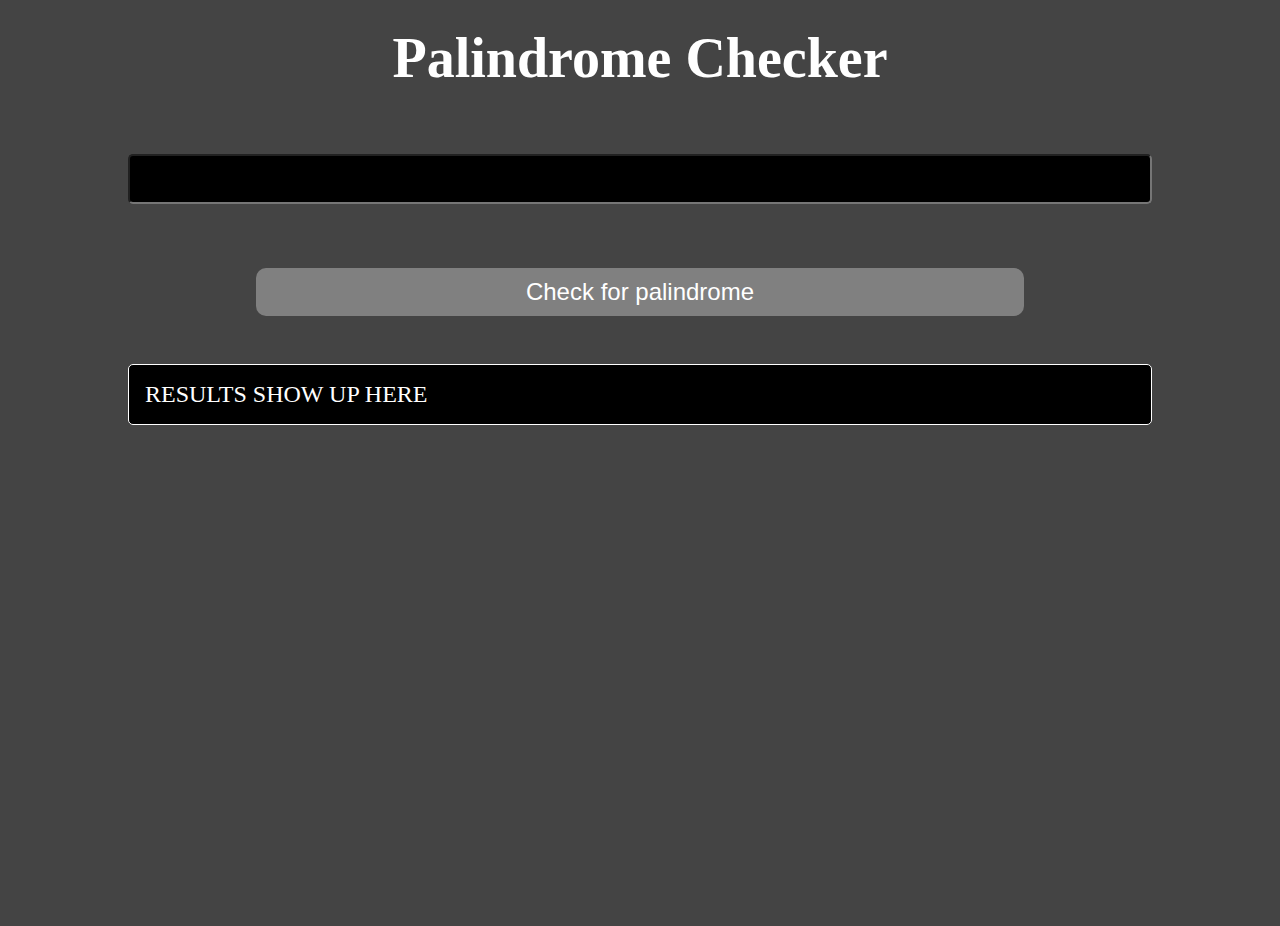
<file: index.html>
<!DOCTYPE html>
<html>
  <head>
    <title>palindrome checker</title>
    <meta charset='UTF-8'>
    <meta name='viewport' content='width=device-width, initial-scale=1.0'>
    <link rel='stylesheet' href='styles.css'>
  </head>
  <body>
    <h1>Palindrome Checker</h1>
    <input id='text-input'>
    <button id='check-btn'>Check for palindrome</button>
    <div id='result'>RESULTS SHOW UP HERE</div>

    <script src='script.js'></script>
  </body>
</html>
</file>
<file: styles.css>
* {
    box-sizing: border-box;
    padding: 0;
    margin: 0;
}

body, html {
    background-color: rgb(68, 68, 68);
    width: 100%;
    height: 100%;
}

h1 {
    font-size: 3.5rem; /* Use rem for scalable font sizes */
    width: 100%;
    color: white;
    text-align: center;
    margin-top: 2%;
}

#text-input {
    width: 80%; /* Relative width for flexibility */
    height: 50px; /* Fixed height for inputs */
    text-align: left;
    font-size: 1.5rem;
    margin: 5% auto; /* Center horizontally using margin */
    display: block; /* Ensure it's treated as a block element */
    background-color: black;
    color: white;
    border-radius: 5px;
    padding: 0.5rem;
}

#check-btn {
    width: 60%; /* Adjusted for smaller screens */
    height: auto;
    background-color: hsl(280, 0%, 50%);
    margin: 1rem auto;
    display: block; /* Center the button */
    font-size: 1.5rem;
    color: white;
    text-align: center;
    padding: 10px;
    border-radius: 10px;
    border: none;
    cursor: pointer;
}

#result {
    width: 80%; /* Use relative widths */
    margin: 3rem auto;
    text-align: left;
    font-size: 1.5rem;
    padding: 1rem;
    background-color: black;
    color: rgb(255, 255, 255);
    border: 1px solid white;
    border-radius: 5px;
}

#check-btn:hover {
    background-color: hsl(280, 0%, 20%);
}

#check-btn:active {
    background-color: hsl(280, 0%, 15%);
}

/* Media Queries for Responsiveness */
@media (max-width: 768px) {
    h1 {
        font-size: 2.5rem;
    }
    #text-input, #result {
        font-size: 1.2rem;
    }
    #check-btn {
        font-size: 1.2rem;
        padding: 8px;
    }
}

@media (max-width: 480px) {
    h1 {
        font-size: 2rem;
    }
    #text-input, #result {
        width: 90%;
        font-size: 1rem;
    }
    #check-btn {
        font-size: 1rem;
        width: 80%;
    }
}
</file>
